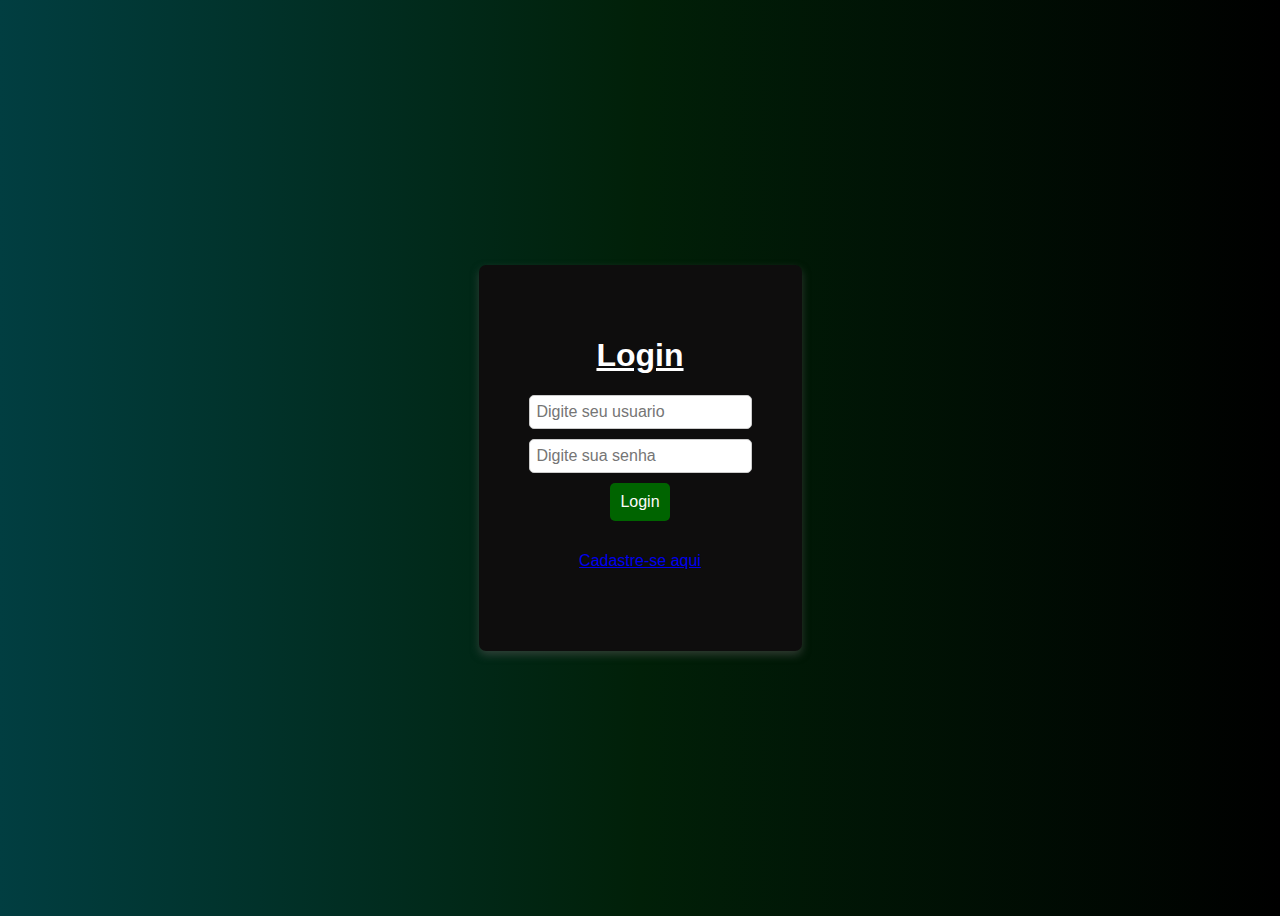
<file: index.html>
<!DOCTYPE html>
<html lang="pt-BR">
<head>
    <meta charset="UTF-8">
    <meta name="viewport" content="width=device-width, initial-scale=1.0">
    <title>Login</title>
    <link rel="stylesheet" href="index.css">
</head>
<body>
    <div class="form">
        <h1>Login</h1>
        <form>
            <input type="text" id="usuario" placeholder="Digite seu usuario" required>
            <input type="password" id="senha" placeholder="Digite sua senha" required>
            <button type="submit" id="botao" onclick="validLogin(); return false">Login</button>
            <div id="link-cadastro">
                <a href="cadastro.html">Cadastre-se aqui</a>
            </div>
        </form>
    </div>
    <script src="index.js"></script>
</body>
</html>
</file>
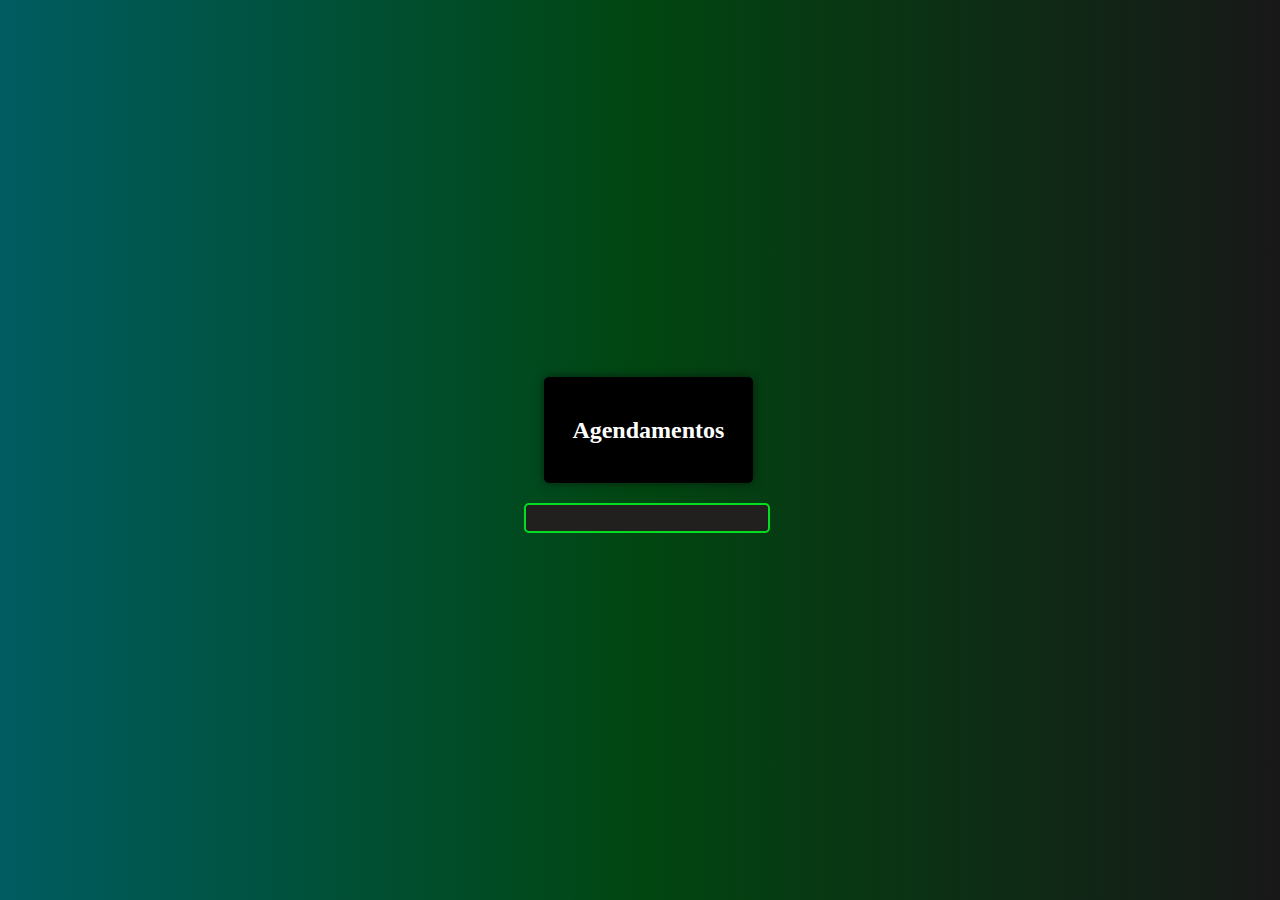
<file: agenda.html>
<!DOCTYPE html>
<html lang="en">
<head>
    <meta charset="UTF-8">
    <meta name="viewport" content="width=device-width, initial-scale=1.0">
    <title>horarios marcados</title>
    <link rel="stylesheet" href="agenda.css">
</head>
<body>
 

    <main>
        <div id="agenda">
            <h2>Agendamentos</h2>
           
        </div>
    <div id="listaAgendamento">
        <ul >
            <!-- Os agendamentos serão preenchidos aqui -->
            

        </ul>
    </div>
        
    </main>
    <script src="agenda.js"></script>
    
    
</body>
</html>
</file>
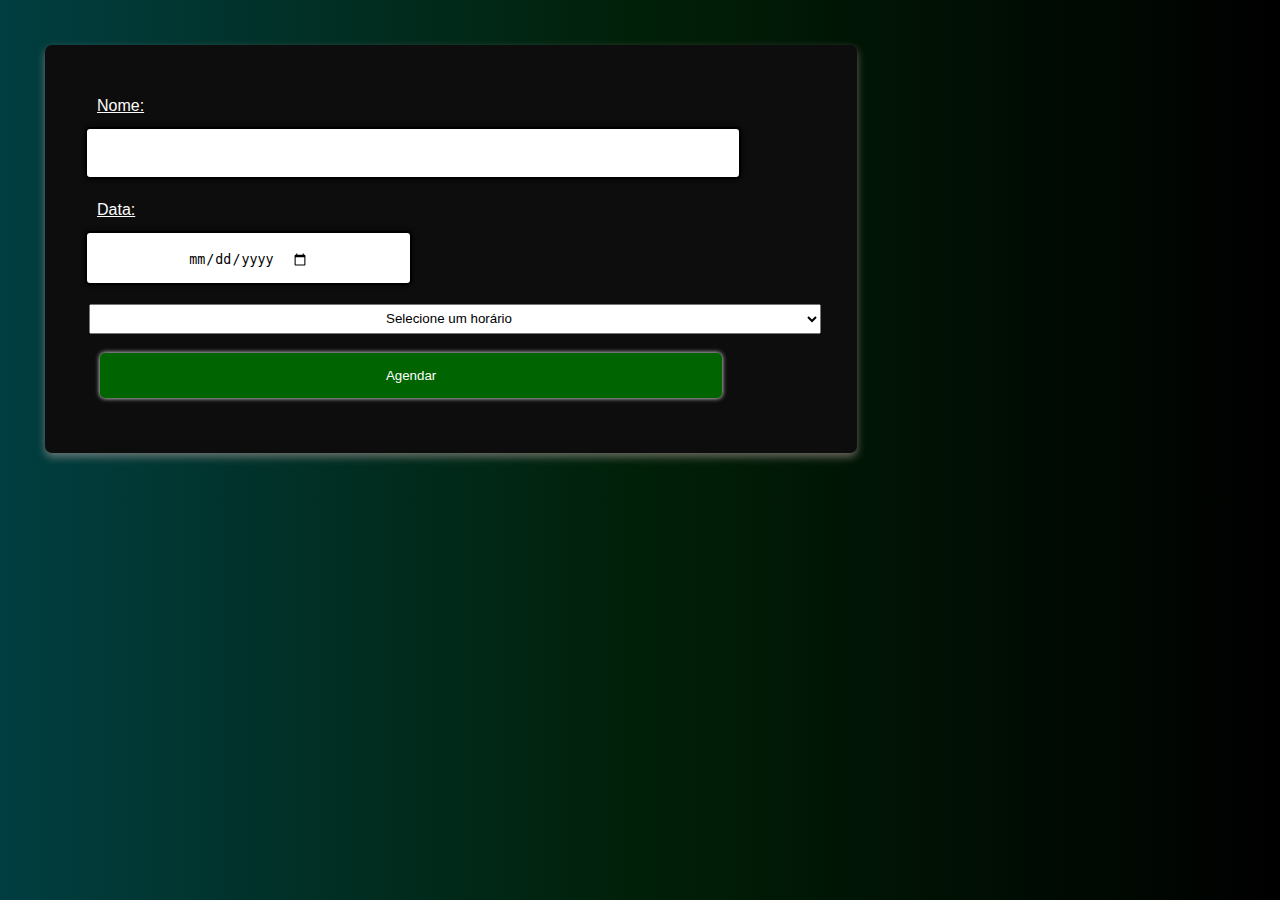
<file: agendamento.html>
<!DOCTYPE html>
<html lang="pt-BR">
<head>
    <meta charset="UTF-8">
    <meta name="viewport" content="width=device-width, initial-scale=1.0">
    <title>Agendamento</title>
    <link rel="stylesheet" href="agendamento.css">
</head>
<body>
    <form id="form-agendamento">
        <label for="nome">Nome:</label>
        <input type="text" id="nome" name="nome" required>
        
        <label for="data">Data:</label>
        <input type="date" id="data" name="data" required>
        
       
        <select id="horarios" name="horarios" required>
            <option value="">Selecione um horário</option>
            
            <!-- Os horários disponíveis serão preenchidos aqui -->
        </select>
        
        <button type="submit">Agendar</button>
    </form>
    
    <div id="mensagem-sucesso" style="display: none;">Agendamento realizado com sucesso!</div>

    <script src="agendamento.js"></script>
</body>
</html>
</file>
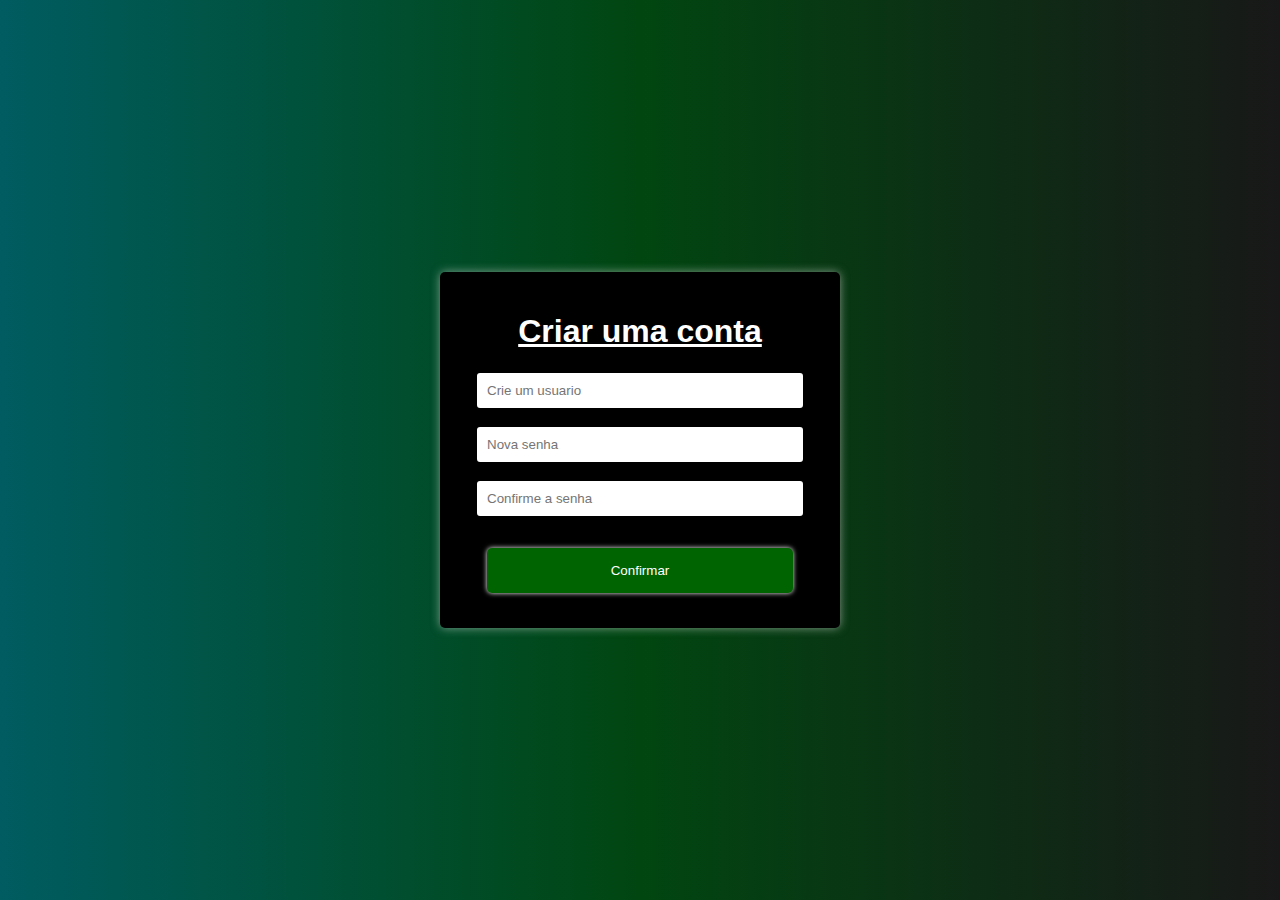
<file: cadastro.html>
<!DOCTYPE html>
<html lang="pt-br" >
<head>
    <meta charset="UTF-8">
    <meta name="viewport" content="width=device-width, initial-scale=1.0">
    <title>Pagina de cadastro</title>
    <link rel="stylesheet" href="cadastro.css">
</head>
<body>
    <div class="form">
        <h1>Criar uma conta</h1>
        <form>
            <input type="text" id="usuario" placeholder="Crie um usuario" required>
            <input type="password" id="nova-senha" placeholder="Nova senha" required>
            <input type="password" id="confirma-senha" placeholder="Confirme a senha" required>
            <i class="bi bi-eye"></i>
                
            </label>
            <button type="submit" id="botao" onclick="cadastro(); return false">Confirmar</button>
        </form>
    </div>

    <script src="cadastro.js"></script>
</body>
</html>
</file>
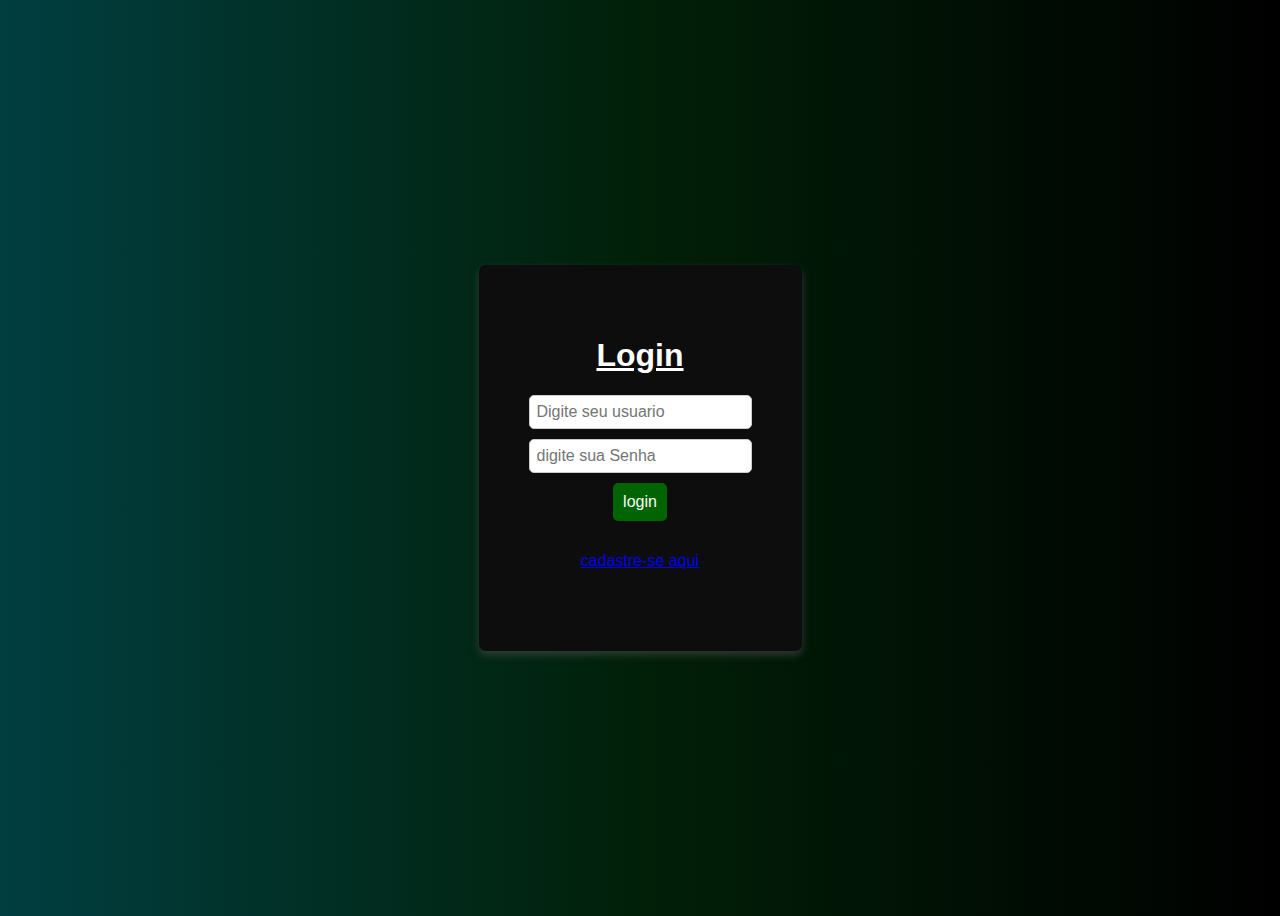
<file: login.html>
<!DOCTYPE html>
<html lang="en">
<head>
    <meta charset="UTF-8">
    <meta name="viewport" content="width=device-width, initial-scale=1.0">
    <title>Document</title>
    <link rel="stylesheet" href="login.css">
</head>
<body>
    <div class="form">
        <h1>Login</h1>
    <form>

        <input type="text" id="usuario" placeholder="Digite seu usuario" required>
        <input type="password" id="senha" placeholder="digite sua Senha" required>
        
        
        
        <button type="submit" id="botao" onclick="validLogin(); return false" >login</button>
        
        <div id="link-cadastro">
            <a href="cadastro.html">cadastre-se aqui</a>
        </div>


    </form>
    <div>

        <script src="login.js"></script>
    
</body>
</html>
</file>
<file: index.css>
body{
    
    text-align: center;
    display: flex;
    justify-content: center;
    align-items: center;
    height: 100vh;
    font-family: Arial, Helvetica, sans-serif;
    background: linear-gradient(to right, rgb(1, 62, 65), rgb(1, 32, 8), black);
}
h1{
    color: white;
    text-decoration-line: underline;
}

.form{
    background-color: #0e0d0d;
    padding: 50px;
    border-radius: 7px;
    box-shadow: 0 4px 8px rgba(92, 90, 90, 0.5);
}
input{
    padding: 7px;
    margin-bottom: 10px;
    border: 1px solid #ccc;
    border-radius: 5px;
    font-size: 16px;
    display: block;
}
button{
    background-color: darkgreen;
    padding: 10px;
    border: none;
    border-radius: 5px;
    color: rgb(253, 250, 250);
    font-size: 16px;
    cursor: pointer;
}
button:hover{
    background-color:rgb(1, 54, 1);
}
#link-cadastro{
    margin: 16px;
    padding: 15px;
}
</file>
<file: agenda.css>
body {
    background: linear-gradient(to right, rgb(0, 92, 97), rgb(1, 70, 17), rgb(24, 24, 24));
    display: flex;
    justify-content: center;
    align-items: center;
    height: 100vh;
    margin: 0;
}

#agenda {
    color: white;
    display: flex;
    flex-direction: column;
    align-items: center;
    justify-content: center;
    box-shadow: 0 0 10px rgba(0, 0, 0, 0.5);
    padding: 20px;
    border-radius: 5px;
    background-color: #000000; /* Cor preta */
    margin: 20px;
    width: 90%; /* Usa uma largura relativa para acompanhar a tela */
    max-width: 600px; /* Limita a largura máxima */
    box-sizing: border-box;
}

#listaAgendamento {
    border: 2px solid;
    margin: 10px 0;
    cursor: pointer;
    background-color: #221f1f;
    padding: 5px;
    border-radius: 5px;
    color: rgb(3, 223, 32);
    text-align: center;
    width: 100%; /* Faz a lista ocupar toda a largura do bloco */
}

#listaAgendamento li {
    background-color: #070101;
    margin: 10px 0;
    padding: 10px;
    border-radius: 5px;
    list-style: none;
}

#listaAgendamento li.concluido {
    text-decoration: line-through;
    opacity: 0.6;
}
</file>
<file: agendamento.css>
body{
    font-family: Arial, Helvetica, sans-serif;
    margin: 15px;
    padding: 15px;
    background: linear-gradient(to right, rgb(1, 62, 65), rgb(1, 32, 8), black);
    color: rgb(253, 252, 252);
    border-radius: 10px;
    
    
    
    
}

main{
    
    display: flex;
    justify-content: center;
    align-items: center;
    min-height: 60vh;

}
#form-agendamento{
    background-color: #0e0d0d;
    padding: 40px;
    border-radius: 7px;
    box-shadow: 0 4px 8px rgba(209, 180, 180, 0.5);
    width: 60%;
    margin: 15px;
    
    
    
}
label{
    display: block;
    margin-bottom: 5px;
    padding: 7px;
    margin: 5px;
    text-decoration-line: underline;
}
input,button{
    width: 85%;
    padding: 10px;
    margin-bottom: 15px;
    border: 2px solid;
    border-radius: 5px;
    box-shadow: 0 0 5px;
    
    
}
button{
    padding: 15px;
    margin: 15px;
    background-color: darkgreen;
    color: white;
    border: none;
    cursor: pointer;
    
}
button:hover{
    background-color: rgb(1, 54, 1);
}

#mensagem-sucesso{
    text-align: center;
    margin: 70px;
    padding: 15px;
    display: block;
    width: 70%;
    text-align: center;
    align-items: center;
    color: green;
    background-color: black;
    

}

header{
    
    font-family: Arial, Helvetica, sans-serif;
    font-size: 20px;
    text-align: center;
}
    

#login-gilson{
    align-items: center;
    width: 70%;
    margin: 15vh;
    padding: 5px;
    
}
#cadastro-novo{
    text-align: center;
    
}
input{
    display: flex;
    justify-content: center;
    align-items: center;
    margin: 15px 10;
    padding: 2vh 15px 2%;
    
}
select{
    width: 100%;
    margin: 4px;
    height: 30px;
    text-align: center;
}
#data{
    width: 40%;
}
</file>
<file: cadastro.css>
body {
    text-align: center;
    display: flex;
    justify-content: center;
    align-items: center;
    height: 100vh;
    font-family: Arial, Helvetica, sans-serif;
    background: linear-gradient(to right, rgb(0, 92, 97), rgb(1, 70, 17), rgb(24, 24, 24));
    margin: 0;
}

h1 {
    color: white;
    text-decoration-line: underline;
}

.form {
    background-color: #000000;
    padding: 20px;
    border-radius: 5px;
    box-shadow: 0 0 10px rgba(248, 243, 243, 0.5);
    width: 90%;
    max-width: 400px;
    box-sizing: border-box;
    text-align: center;
}

input, button {
    width: 85%;
    padding: 10px;
    margin-bottom: 15px;
    border: 2px solid;
    border-radius: 5px;
    box-shadow: 0 0 5px;
}

button {
    padding: 15px;
    margin: 15px;
    background-color: darkgreen;
    color: white;
    border: none;
    cursor: pointer;
}

button:hover {
    background-color: rgb(1, 54, 1);
}

.mostrar-senha-label {
    display: flex;
    align-items: left;
    justify-content: left;
    margin-bottom: 2px;
    color: white;
    
}

.mostrar-senha-label input {
    margin-right: px;
}
</file>
<file: login.css>
body{
    
    text-align: center;
    display: flex;
    justify-content: center;
    align-items: center;
    height: 100vh;
    font-family: Arial, Helvetica, sans-serif;
    background: linear-gradient(to right, rgb(1, 62, 65), rgb(1, 32, 8), black);
}
h1{
    color: white;
    text-decoration-line: underline;
}

.form{
    background-color: #0e0d0d;
    padding: 50px;
    border-radius: 7px;
    box-shadow: 0 4px 8px rgba(92, 90, 90, 0.5);
}
input{
    padding: 7px;
    margin-bottom: 10px;
    border: 1px solid #ccc;
    border-radius: 5px;
    font-size: 16px;
    display: block;
}
button{
    background-color: darkgreen;
    padding: 10px;
    border: none;
    border-radius: 5px;
    color: rgb(253, 250, 250);
    font-size: 16px;
    cursor: pointer;
}
button:hover{
    background-color:rgb(1, 54, 1);
}
#link-cadastro{
    margin: 16px;
    padding: 15px;
}
</file>
